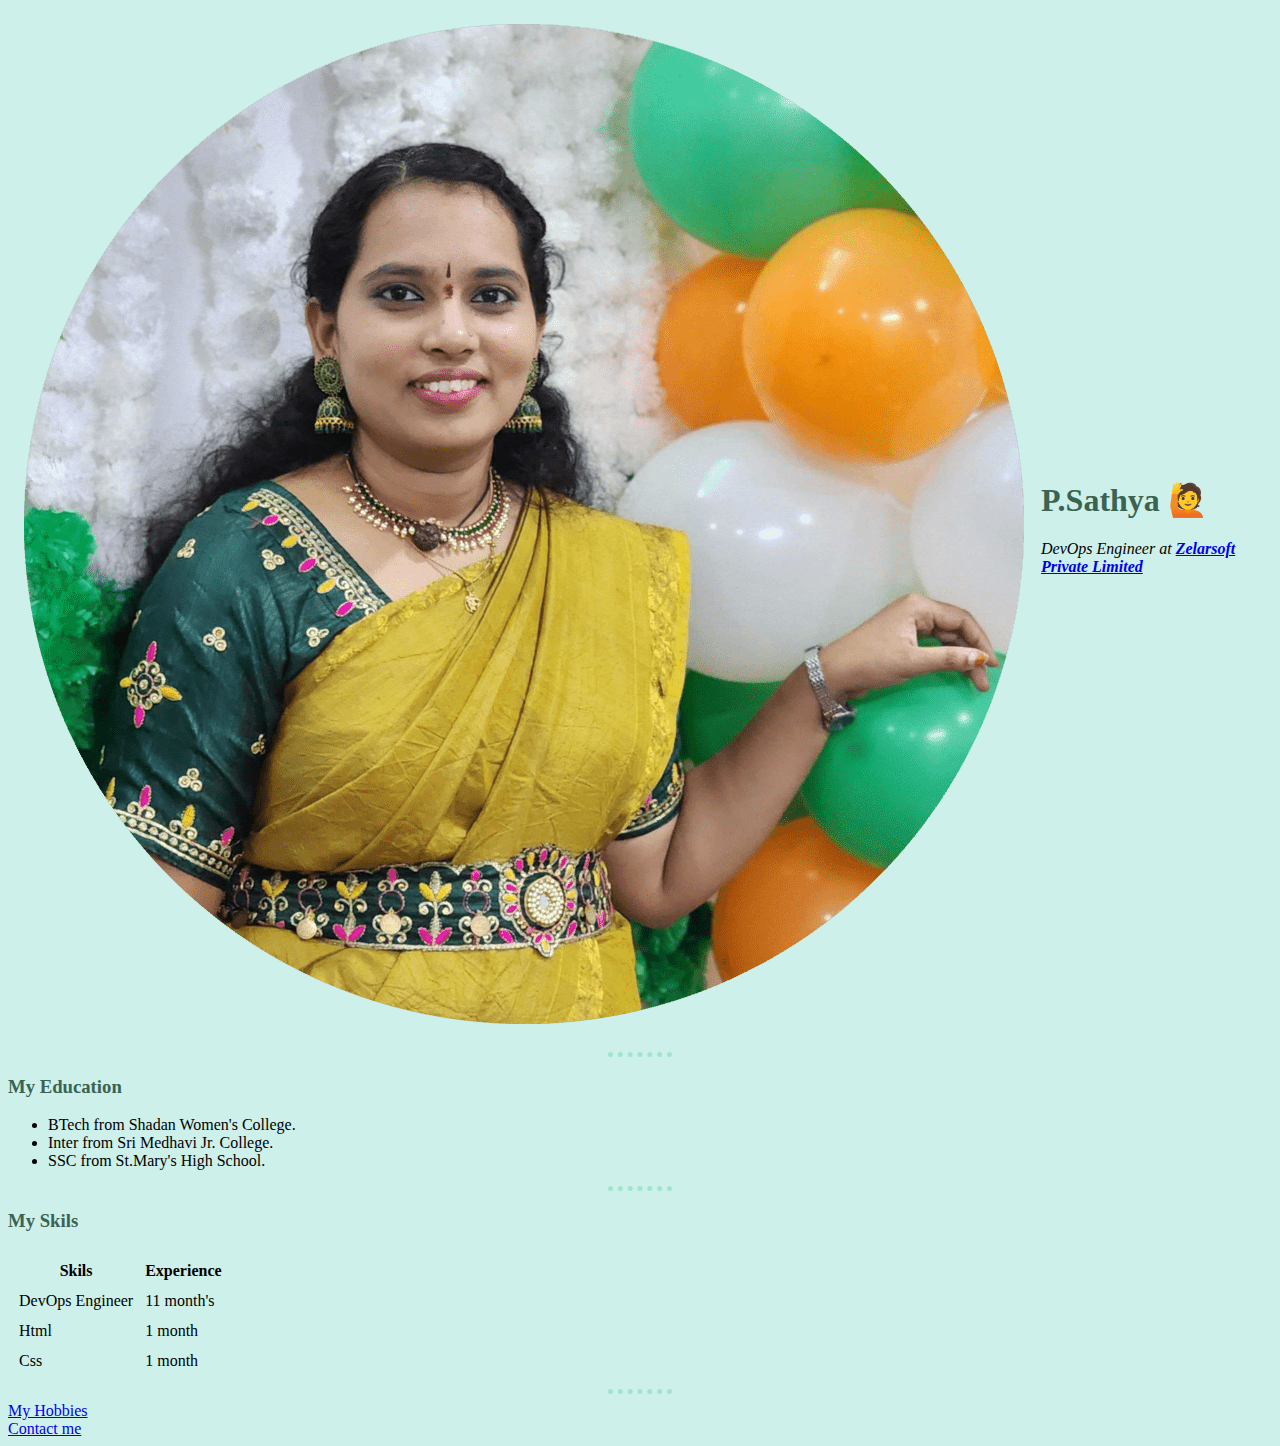
<file: index.html>
<!DOCTYPE html>
<html lang="en">

<head>
  <meta charset="UTF-8">
  <title>♥ Sathya's web site </title>
  <link rel="stylesheet" href="css/style.css">
</head>

<body>

  <table cellspacing=15px>
    <tr>
      <td>
        <img src="images/my-profile.png" alt="My profile pick">
      </td>
      <td>        <h1>P.Sathya 🙋</h1>
        <p><em>DevOps Engineer at <strong><a href="https://zelarsoft.com/">Zelarsoft Private Limited</a></strong></em></p>
      </td>
    </tr>
  </table>

  <hr>
  <h3>My Education</h3>
  <ul>
    <li>BTech from Shadan Women's College.</li>
    <li>Inter from Sri Medhavi Jr. College.</li>
    <li>SSC from St.Mary's High School.</li>
  </ul>
  <hr>
 <h3>My Skils</h3>
  <table cellspacing=10px>
    <thead>
      <tr>
        <th>Skils</th>
        <th>Experience</th>
      </tr>
    </thead>
    <tbody>
    <tr>
      <td>DevOps Engineer</td>
      <td>11 month's</td>
    </tr>
    <tr>
      <td>Html</td>
      <td>1 month</td>
    </tr>
    <tr>
      <td>Css</td>
      <td>1 month</td>
    </tr>
    </tbody>
  </table>
  <hr>
  <a href="hobbies.html">My Hobbies</a><br>
  <a href="contact.html">Contact me</a>
</body>

</html>
</file>
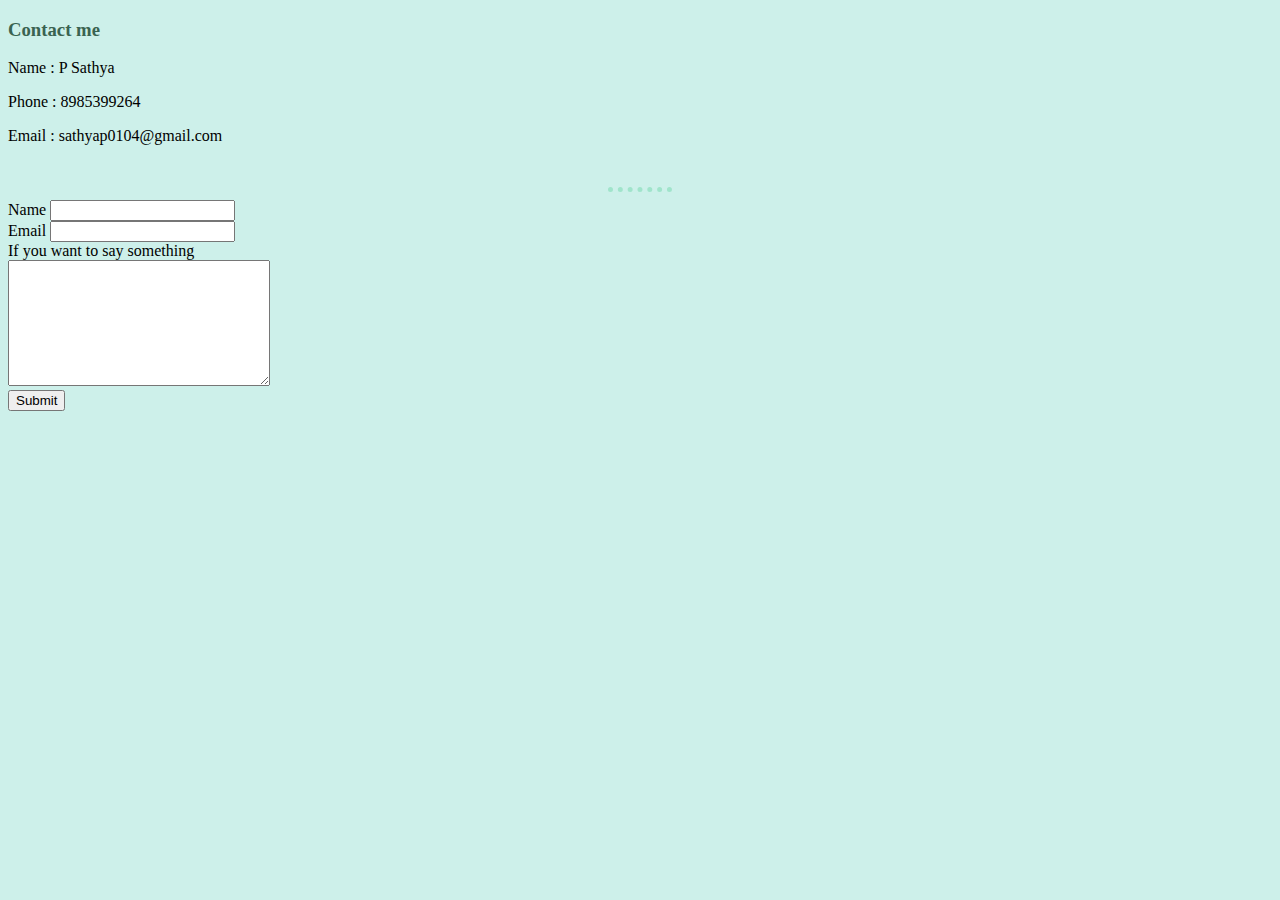
<file: contact.html>
<!DOCTYPE html>
<html lang="en" dir="ltr">
  <head>
    <meta charset="utf-8">
    <title>Contact me</title>
    <link rel="stylesheet" href="css/style.css">
  </head>
  <body>
    <h3>Contact me</h3>
    <p>Name : P Sathya</p>
    <p>Phone : 8985399264</p>
    <p>Email : sathyap0104@gmail.com</p>
    <br>
    <hr>
    <form class="" action="index.html" method="post">
      <label>Name</label>
      <input type="text" name="" value=""><br>
      <label>Email</label>
      <input type="email" name="" value=""><br>
      <!-- <label>your fav colour</label>
      <input type="color" name="" value=""><br>
      <label>Date of birth</label>
      <input type="date" name="" value=""><br>
      <label>profile pick</label>
      <input type="file" name="" value=""><br>
      <label>Do you want to sign up for an Email?</label>
      <input type="checkbox" name="" value=""><br>
      <label>How much did you like my web page</label>
      <input type="range" name="" value=""><br> -->
      <label>If you want to say something</label><br>
      <textarea name="name" rows="8" cols="30"></textarea><br>
      <input type="submit" name="">
    </form>
  </body>
</html>
</file>
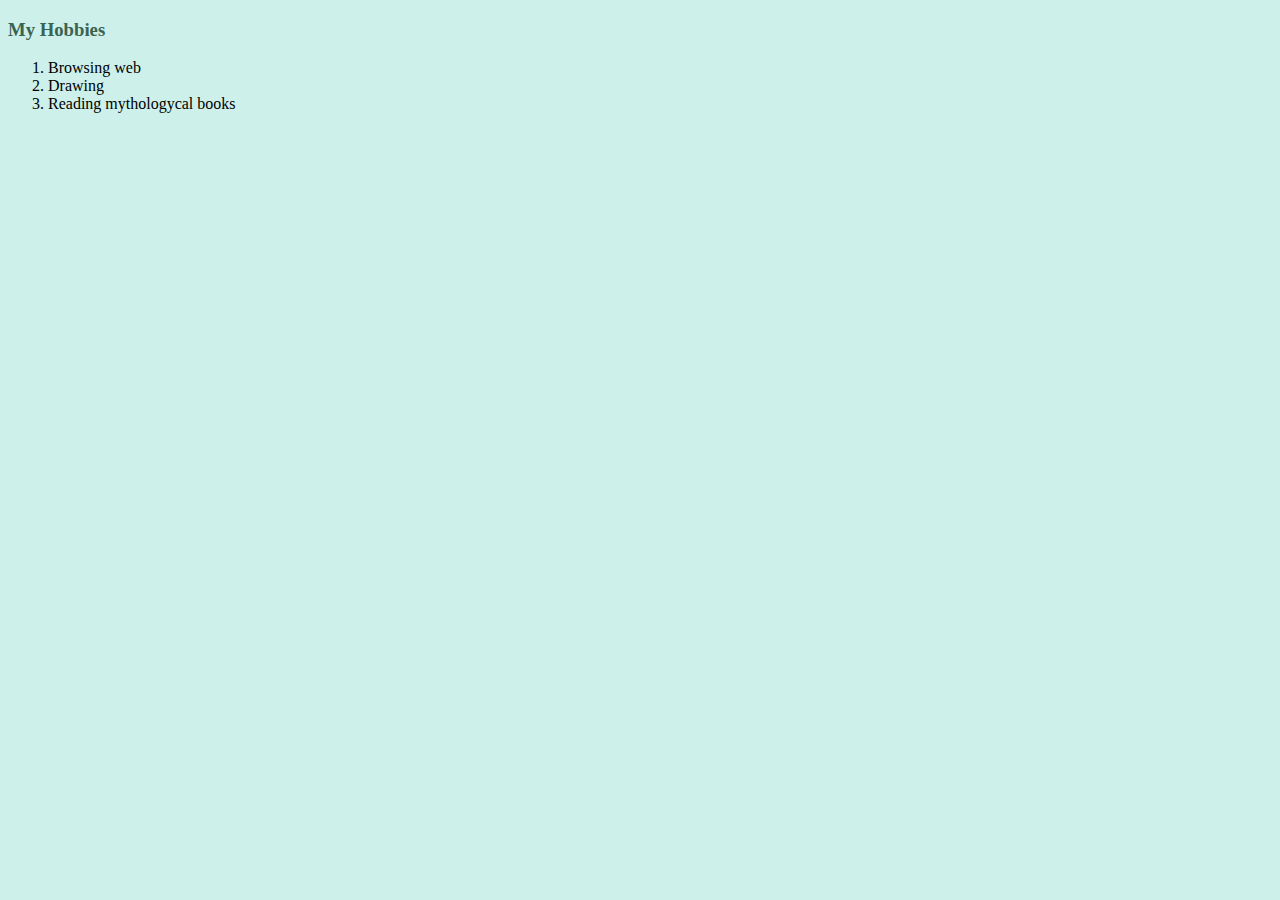
<file: hobbies.html>
<!DOCTYPE html>
<html lang="en" dir="ltr">
  <head>
    <meta charset="utf-8">
    <title>My Hobbies</title>
    <link rel="stylesheet" href="css/style.css">
  </head>
  <body>
    <h3>My Hobbies</h3>
    <ol>
      <li>Browsing web</li>
      <li>Drawing </li>
      <li>Reading mythologycal books</li>
    </ol>
  </body>
</html>
</file>
<file: css/style.css>
body{
  background-color: #CDF0EA;
}
hr{
  border-style: none;
  border-color:#A0E4CB;
  border-top-style: dotted;
  border-width: 5px;
  width: 5%;
}
h1,h3{
  color: #3A6351;
}
</file>
